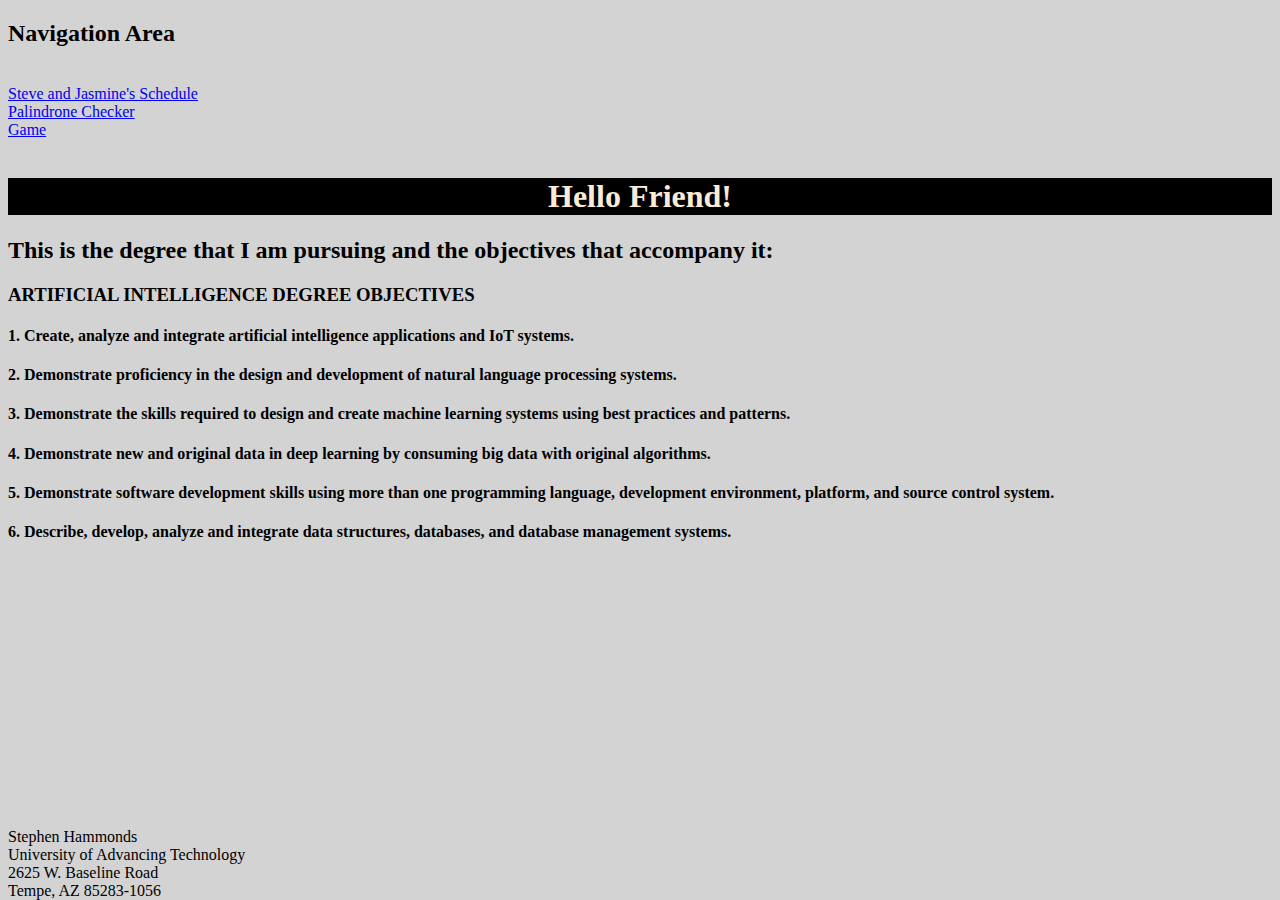
<file: Boards/boards.html>
<!--
    Author: Stephen Hammonds
-->

<!DOCTYPE html> <!--This tells the browser that this is an HTML file-->
<html lang="en"> <!--This tag encases the entire HTML document and provides metadata about the language it is written in-->
<head> <!--This tag contains more metadata about the document like the character encoding used and the Title of the page-->
    <meta charset="UTF-8">
    <meta name="viewport" content="width=device-width, initial-scale=1.0">
    <title>Boards</title>
</head>
<body style="background-color: lightgray;"> <!--The Body is the area where all of the content we write will be displayed in the users browser window for them to see-->
    <nav><h2>Navigation Area</h2>
        <br>
        <a href="../index.html">Steve and Jasmine's Schedule</a>
        <br>
        <a href="../Palindrome Checker/main.html">Palindrone Checker</a>
        <br>
        <a href="../Game/game.html">Game</a>

    </nav>
    <br>
    <header>
    <h1 style="text-align: center; background-color: black; color: antiquewhite;">Hello Friend!</h1> <!--This is the first thing I want the user to see, so I used an H1 tag to make the text large and styled it using CSS to make it stand out-->
    </header>
    <h2>This is the degree that I am pursuing and the objectives that accompany it:</h2> <!--I put this in an H2 so it will be just a bit smaller-->
        <h3>ARTIFICIAL INTELLIGENCE DEGREE OBJECTIVES</h3> <!--I put this in an H3 so it is a bit smaller and each of the items in the list of objectives in an H4. The idea is that each item gets a smaller font as you go down the page.-->
        <h4>1. Create, analyze and integrate artificial intelligence applications and IoT systems.</h4>
        <h4>2. Demonstrate proficiency in the design and development of natural language processing systems.</h4>
        <h4>3. Demonstrate the skills required to design and create machine learning systems using best practices and patterns.</h4>
        <h4>4. Demonstrate new and original data in deep learning by consuming big data with original algorithms.</h4>
        <h4>5. Demonstrate software development skills using more than one programming language, development environment, platform, and source control system.</h4>
        <h4>6. Describe, develop, analyze and integrate data structures, databases, and database management systems.</h4>
        
    <footer style="position: absolute; bottom: 0;">
            Stephen Hammonds<br>
            University of Advancing Technology<br>
            2625 W. Baseline Road<br>
            Tempe, AZ 85283-1056<br>
    </footer>
</body>
</html>
</file>
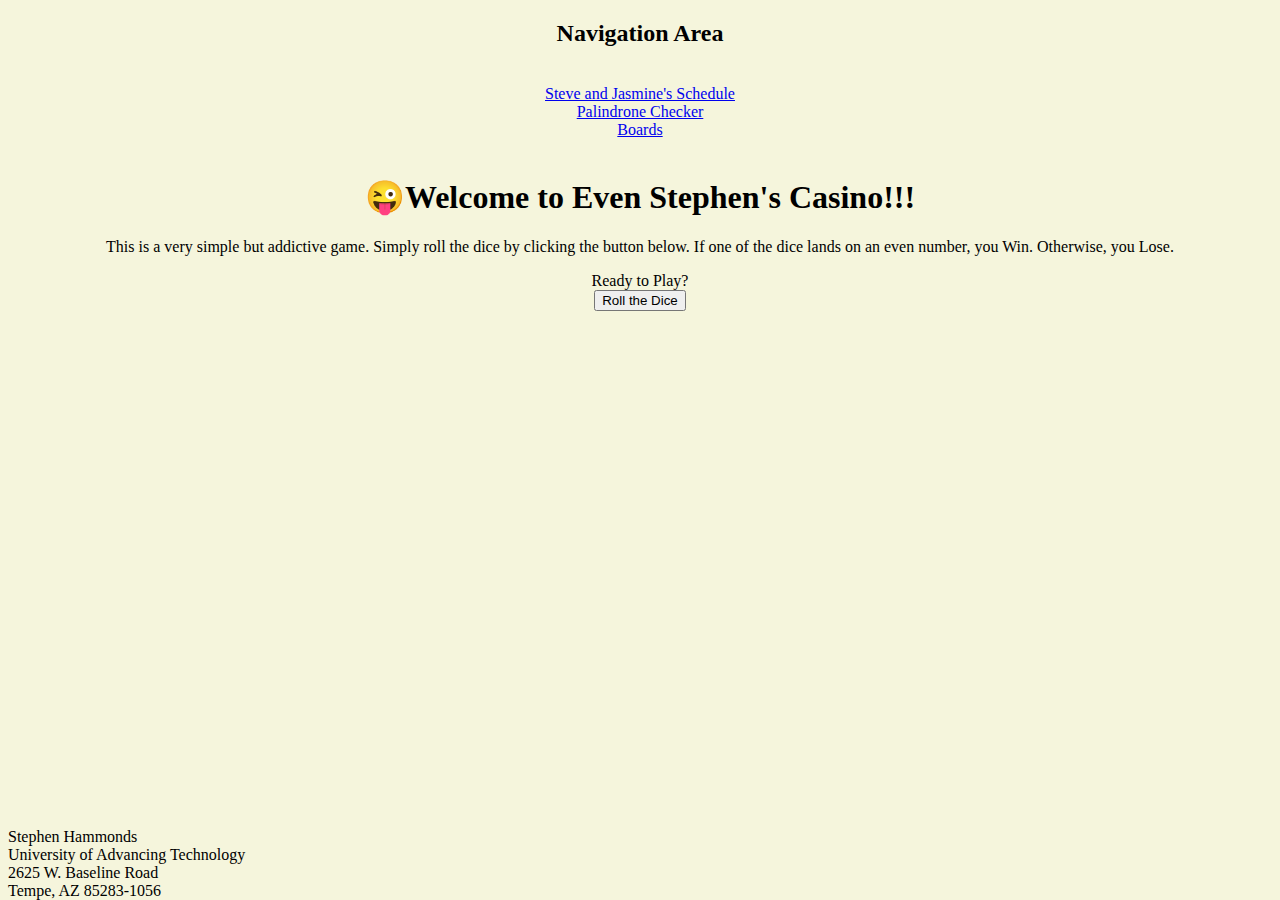
<file: Game/game.html>
<!--
    Author: Stephen Hammonds
-->

<!DOCTYPE html> <!--This tells the browser that this is an HTML file-->
<html lang="en"> <!--This tag encases the entire HTML document and provides metadata about the language it is written in-->
<head> <!--This tag contains more metadata about the document like the character encoding used and the Title of the page-->
    <meta charset="UTF-8">
    <meta name="viewport" content="width=device-width, initial-scale=1.0">
    <script src="Game_Code.js"></script>
    <link rel="stylesheet" href="main.css">
    <title>Stephen's Game</title>
</head>
<body> <!--The Body is the area where all of the content we write will be displayed in the users browser window for them to see-->
    <nav><h2>Navigation Area</h2>
        <br>
        <a href="../index.html">Steve and Jasmine's Schedule</a>
        <br>
        <a href="../Palindrome Checker/main.html">Palindrone Checker</a>
        <br>
        <a href="../Boards/boards.html">Boards</a>

    </nav>
    <br>
    <header>
    <h1>&#128540;Welcome to Even Stephen's Casino!!!</h1> <!--This displays the desired heading at the top of the web page-->
    </header>
    <p>This is a very simple but addictive game. Simply roll the dice by clicking the button below. If one of the dice lands on an even number,
        you Win. Otherwise, you Lose.
    </p>
    <div id="updateDiv">Ready to Play?</div> <!--This div initially writes "Ready to Play? to the browser window, but it is updated during the game using JavaScript-->
    <div id="updateDiv2"></div><!--This div is initially empty, but it is updated with the player's Win/Loss ratio during the game using JavaScript-->
    <button id="updateBtn" onclick="playGame()">Roll the Dice</button> <!--This creates a button that rolls the dice for the player when clicked-->
    <footer style="position: absolute; bottom: 0; text-align: left;">
        Stephen Hammonds<br>
        University of Advancing Technology<br>
        2625 W. Baseline Road<br>
        Tempe, AZ 85283-1056<br>
    </footer>
</body>
</html>
</file>
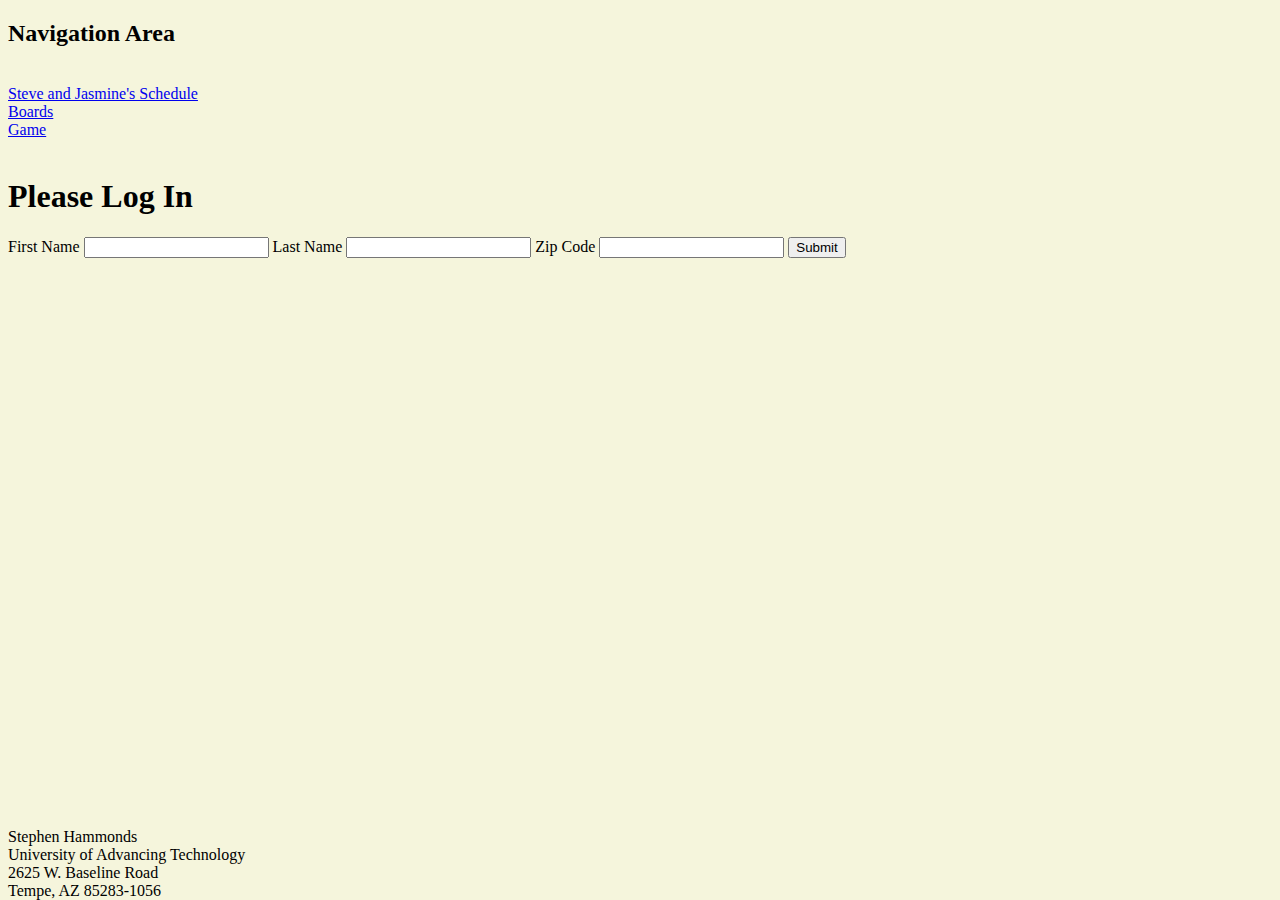
<file: Palindrome Checker/main.html>
<!--
    Author: Stephen Hammonds
-->

<!DOCTYPE html> <!--This tells the browser that this is an HTML file-->
<html lang="en"> <!--This tag encases the entire HTML document and provides metadata about the language it is written in-->
<head> <!--This tag contains more metadata about the document like the character encoding used and the Title of the page-->
    <meta charset="UTF-8">
    <meta name="viewport" content="width=device-width, initial-scale=1.0">
    <link rel="stylesheet" href="main.css">
    <title>Welcome</title>
</head>
<body> <!--The Body is the area where all of the content we write will be displayed in the users browser window for them to see-->
    <nav><h2>Navigation Area</h2>
        <br>
        <a href="../index.html">Steve and Jasmine's Schedule</a>
        <br>
        <a href="../Boards/boards.html">Boards</a>
        <br>
        <a href="../Game/game.html">Game</a>

    </nav>
    <br>
    <header>
    <h1>Please Log In</h1> <!--This displays the desired heading at the top of the web page-->
    </header>

    <!--The Form element is where we create a form to get user input with which we can later perform operations on such as input validation-->
    <form id="formSubmit" onsubmit="return false">
    First Name <input type="text" id="first" />
    Last Name <input type="text" id="last" />
    Zip Code <input type="number" id="code" />
    <input type="submit" onclick="check()" />
    </form>
    <footer style="position: absolute; bottom: 0;">
        Stephen Hammonds<br>
        University of Advancing Technology<br>
        2625 W. Baseline Road<br>
        Tempe, AZ 85283-1056<br>
    </footer>
</body>
<script> //The check function is ran after the user clicks the submit button
    function check() {
    //Variable declaration
        var usr = document.getElementById('first').value + " " + document.getElementById('last').value;
        var code = document.getElementById('code').value;

        if (usr.length <21) { //Checks to see if the user's full name is at least 21 characters and reloads the page if it is not
            alert("Warning: For security purposes, User Name must be more than 20 characters.");
            location.reload;
        }

        if (code.length != 5) { //Checks to see if the user's Zip Code is exactly 5 characters and reloads the page if it is not
            alert("Warning: Invalid Zip Code. Zip Code must be five digits long.");
            console.log(code.length);
            location.href('main.html');
        }
        else { //if the user input is successfully validated by the above if statements, the user will be taken to the Palindrome Checker webpage
        location.replace('strings.html');
        }

    }
    
    
</script>
</html>
</file>
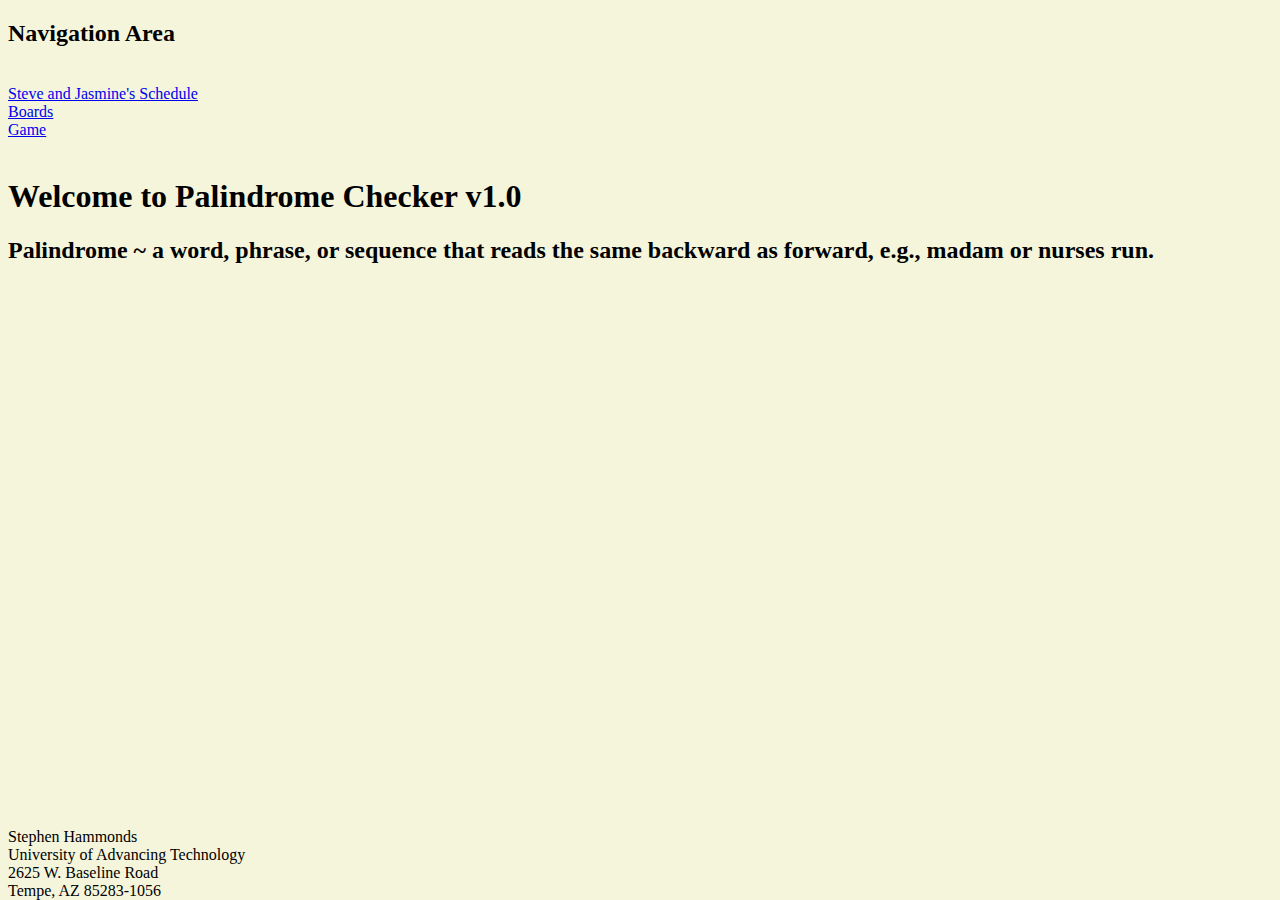
<file: Palindrome Checker/strings.html>
<!--
    Author: Stephen Hammonds
-->

<!DOCTYPE html> <!--This tells the browser that this is an HTML file-->
<html lang="en"> <!--This tag encases the entire HTML document and provides metadata about the language it is written in-->
<head> <!--This tag contains more metadata about the document like the character encoding used and the Title of the page-->
    <meta charset="UTF-8">
    <meta name="viewport" content="width=device-width, initial-scale=1.0">
    <script src="main.js"></script>
    <link rel="stylesheet" href="main.css">
    <title>Pailndrome Checker v1.0</title>
</head>
<body> <!--The Body is the area where all of the content we write will be displayed in the users browser window for them to see-->
    <nav><h2>Navigation Area</h2>
        <br>
        <a href="../index.html">Steve and Jasmine's Schedule</a>
        <br>
        <a href="../Boards/boards.html">Boards</a>
        <br>
        <a href="../Game/game.html">Game</a>

    </nav>
    <br>
    <header>
    <h1 id="result">Welcome to Palindrome Checker v1.0</h1> <!--This displays the desired heading at the top of the web page-->
    </header>
    <h2>Palindrome ~ a word, phrase, or sequence that reads the same backward as forward, e.g., madam or nurses run.</h2>
    <footer style="position: absolute; bottom: 0;">
        Stephen Hammonds<br>
        University of Advancing Technology<br>
        2625 W. Baseline Road<br>
        Tempe, AZ 85283-1056<br>
    </footer>
</body>
</html>
</file>
<file: Game/main.css>
body {
    background-color: beige;
    text-align: center;
}
</file>
<file: Palindrome Checker/main.css>
body {
    background-color: beige;

}

/*h2  {
    position: absolute;
    bottom: 100px;
    font-family: 'Franklin Gothic Medium', 'Arial Narrow', Arial, sans-serif;
}
</file>
